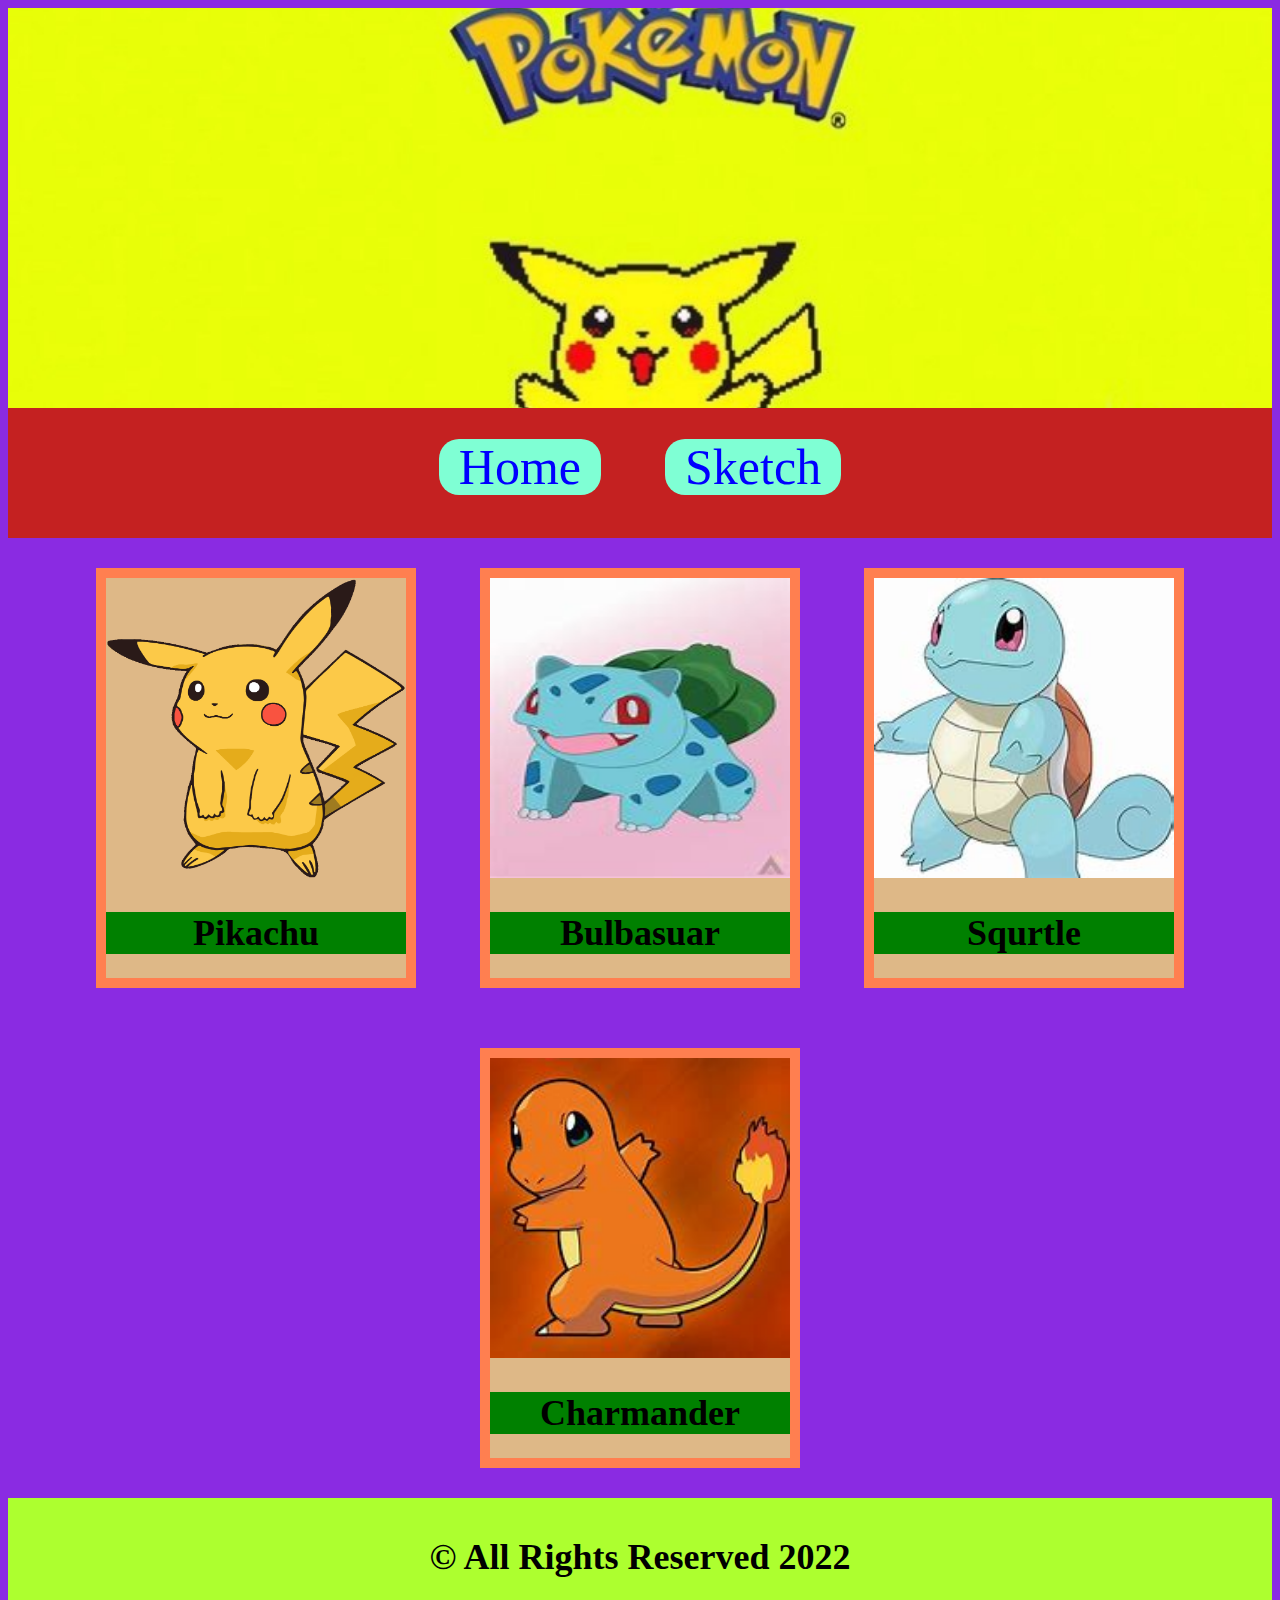
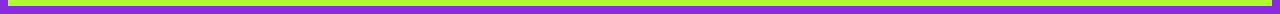
<file: index.html>
<!DOCTYPE html>
<html lang="en">
<head>
    <meta charset="UTF-8">
    <meta http-equiv="X-UA-Compatible" content="IE=edge">
    <meta name="viewport" content="width=device-width, initial-scale=1.0">
    <title>Burger</title>
    <link rel="stylesheet" href="style.css">
</head>
<body>
    <div class="banner">



    </div>

    <div class="nav">
        <a href="index.html">Home</a>
        <a href="drawing.html">Sketch</a>
    </div>

    <div class="allcards">

        <div class="card">
            <img src="./pokemon.png" alt="">
            <h2>Pikachu</h2>
        </div>
        <div class="card">
            <img src="./Bulbasuar.jpeg" alt="">
            <h2>Bulbasuar</h2>
        </div>
        <div class="card">
            <img src="./squrtle.jpeg" alt="">
            <h2>Squrtle</h2>
        </div>
        <div class="card">
            <img src="./Charmander.jpeg" alt="">
            <h2>Charmander</h2>
        </div>
    </div>

    <div class="footer">
        <h2>&copy; All Rights Reserved 2022</h2>

    </div>

</body>
</html>
</file>
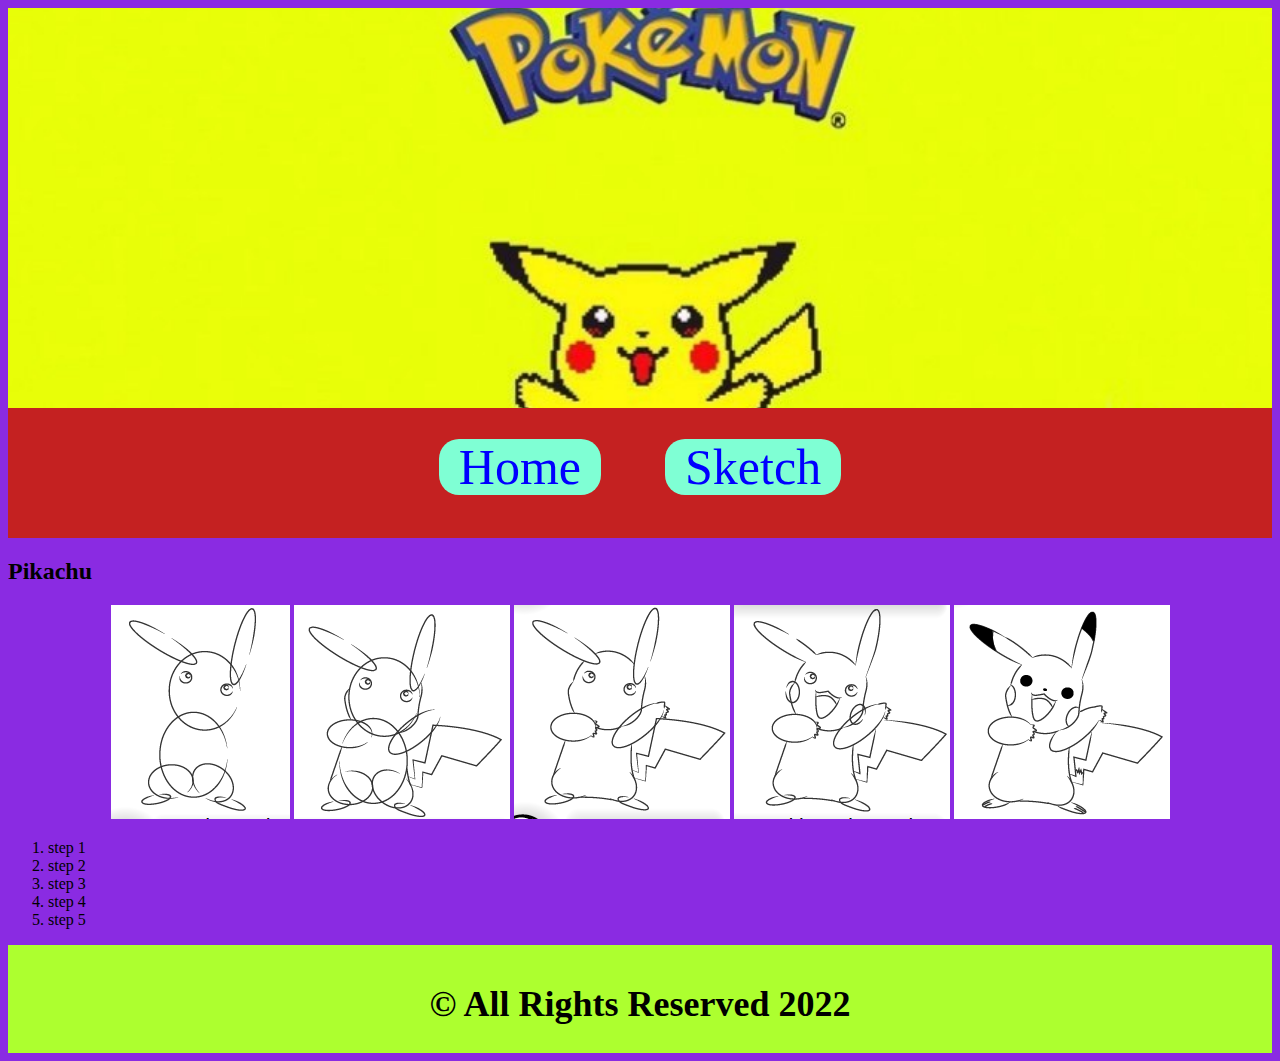
<file: drawing.html>
<!DOCTYPE html>
<html lang="en">

<head>
    <meta charset="UTF-8">
    <meta http-equiv="X-UA-Compatible" content="IE=edge">
    <meta name="viewport" content="width=device-width, initial-scale=1.0">
    <title>Burger</title>
    <link rel="stylesheet" href="style.css">
</head>

<body>
    <div class="banner">




    </div>
    <div class="nav">
        <a href="index.html">Home</a>
        <a href="drawing.html">Sketch</a>
    </div>

    <div class="Sketch">
        <h2>Pikachu</h2>
        <div class="sketchimage">
            <img src="./pikachu_1.png" alt="">
            <img src="./pikachu_2.png" alt="">
            <img src="./pikachu_3.png" alt="">
            <img src="./pikachu_4.png" alt="">
            <img src="./pikachu_5.png" alt="">
        </div>

        <ol>
            <li>step 1</li>
            <li>step 2</li>
            <li>step 3</li>
            <li>step 4</li>
            <li>step 5</li>
        </ol>
    </div>


    <div class="footer">
        <h2>&copy; All Rights Reserved 2022</h2>

    </div>

</body>

</html>
</file>
<file: style.css>
body{
    background-color: blueviolet;
}

.banner{
    height: 400px;
    background-color: bisque;
    background-image: url(./pikachu.png);
    background-size: cover;
    background-repeat: no-repeat;
    background-position: center;

}
   
.nav{
    height: 100px;
    background-color: rgb(196, 33, 33);
    text-align: center;
    padding-top: 30px;
}

a{
    color: blue;
    font-size: 50px;
    text-decoration: none;
    margin: 30px;
    background-color: aquamarine;
    border-radius: 20px;
    padding: 0 20px;
}

.card{
   
    width: 300px;
    height:400px;
    margin: 30px;
    background-color: burlywood;
    display: inline-block;
    border: 10px solid coral;
    
}

.card img{
    width: 100%;
    height: 75%;

}

.card h2{
    font-size: 36px;
    text-align: center;
    background-color: green;
}

.allcards {
    text-align: center;
}

.footer{
    height: 100px;
    background-color: greenyellow;
    text-align: center;
    padding-top: 8px;
}

.footer h2{
    font-size: 36px;

    
}

.sketch {
    background-color: aqua;
    border-radius: 20px;
    padding: 20px;
    margin: 20px;
}

.sketchimage {
    text-align: center;
    
}
</file>
